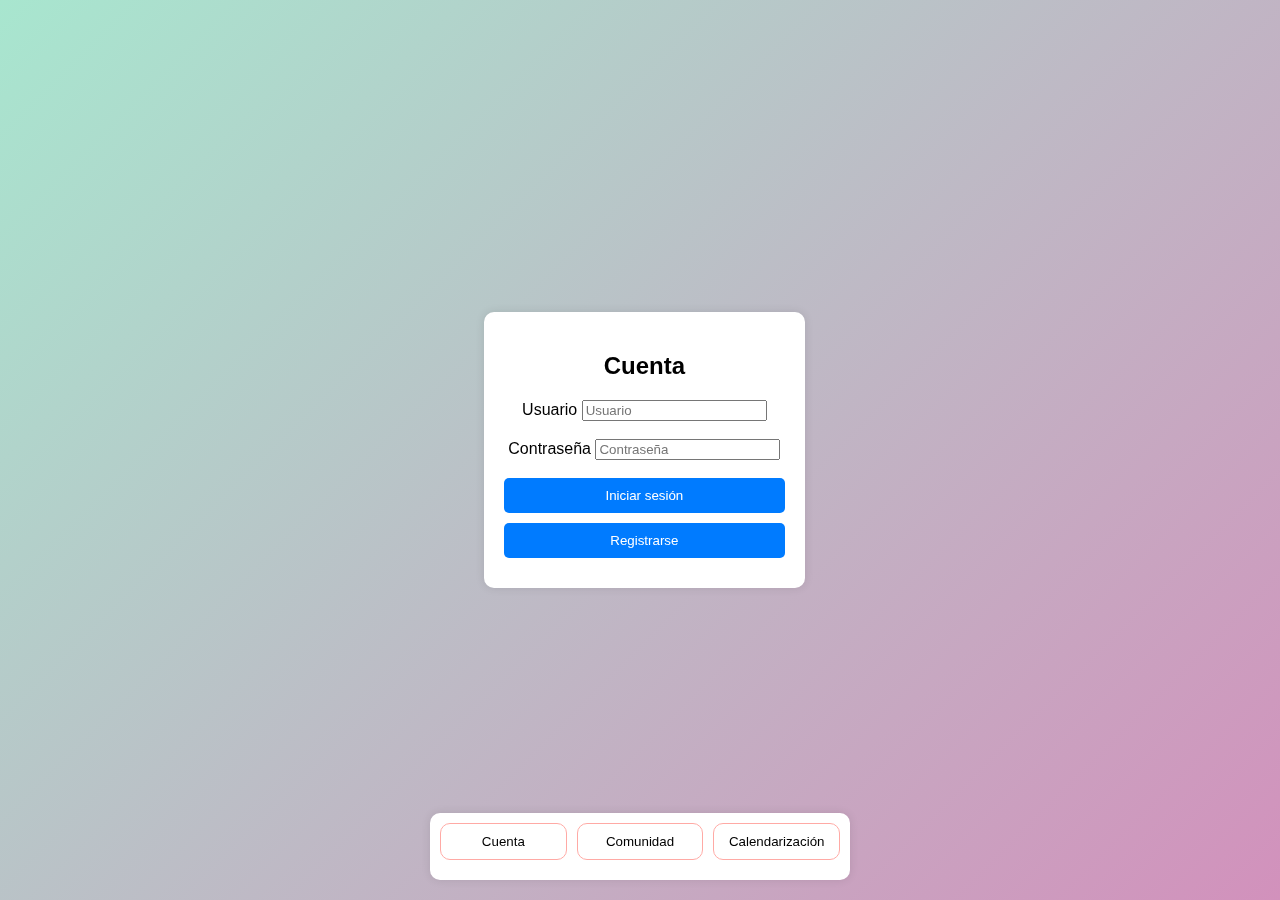
<file: main.html>
<!DOCTYPE html>
<html lang="es">
<head>
    <meta charset="UTF-8">
    <meta name="viewport" content="width=device-width, initial-scale=1.0">
    <title>EduSex</title>
    <link rel="stylesheet" href="styles.css">
    <style>
        body {
            font-family: Arial, sans-serif;
            display: flex;
            flex-direction: column;
            align-items: center;
            justify-content: center;
            min-height: 100vh;
            margin: 0;
            background-color: #f4f4f4;
        }
        .nav {
            display: flex;
            gap: 10px;
            position: fixed;
            bottom: 20px;
            background: white;
            padding: 10px;
            border-radius: 10px;
            box-shadow: 0 0 10px rgba(0, 0, 0, 0.1);
        }
        button {
            padding: 10px;
            border: none;
            cursor: pointer;
            background-color: #007bff;
            color: white;
            border-radius: 5px;
            transition: background-color 0.3s ease;
            width: 100%;
            margin-bottom: 10px;
        }
        button:hover {
            background-color: #0056b3;
        }
        .content {
            display: none;
            width: 90%;
            max-width: 800px;
            padding: 20px;
            background: white;
            box-shadow: 0 0 10px rgba(0, 0, 0, 0.1);
            border-radius: 10px;
            text-align: center;
            animation: fadeIn 0.5s ease;
            margin: 20px 0;
        }
        @keyframes fadeIn {
            from { opacity: 0; transform: translateY(-10px); }
            to { opacity: 1; transform: translateY(0); }
        }
        .active {
            display: block;
        }
        #profile-image {
            width: 100px;
            height: 100px;
            border-radius: 50%;
            margin-top: 10px;
            display: block;
            margin-left: auto;
            margin-right: auto;
        }
        .community-buttons {
            display: flex;
            flex-direction: column;
            gap: 10px;
            margin-top: 20px;
        }
        .calendar {
            display: grid;
            grid-template-columns: repeat(7, 1fr);
            gap: 5px;
            margin-top: 20px;
        }
        .calendar .header {
            grid-column: span 7;
            text-align: center;
            font-weight: bold;
            background-color: #007bff;
            color: white;
            padding: 10px;
            border-radius: 5px;
        }
        .calendar .day {
            padding: 10px;
            text-align: center;
            background-color: #f9f9f9;
            border-radius: 5px;
            cursor: pointer;
            position: relative;
        }
        .calendar .day.has-note {
            background-color: #28a745;
            color: white;
        }
        .calendar .day:hover {
            background-color: #007bff;
            color: white;
        }
        .add-event-form {
            margin-top: 20px;
        }
        .add-event-form input[type="date"],
        .add-event-form input[type="text"] {
            padding: 10px;
            border: 1px solid #ddd;
            border-radius: 5px;
            margin-right: 10px;
        }
        .add-event-form button {
            padding: 10px 20px;
            background-color: #28a745;
            color: white;
            border: none;
            border-radius: 5px;
            cursor: pointer;
        }
        .add-event-form button:hover {
            background-color: #218838;
        }
        .note-form {
            margin-top: 20px;
        }
        .note-form textarea {
            width: 100%;
            padding: 10px;
            border: 1px solid #ddd;
            border-radius: 5px;
            margin-bottom: 10px;
        }
        .note-form button {
            padding: 10px 20px;
            background-color: #dc3545;
            color: white;
            border: none;
            border-radius: 5px;
            cursor: pointer;
        }
        .note-form button:hover {
            background-color: #c82333;
        }
    </style>
</head>
<body onload="checkLoggedIn(); loadCalendar();">
    <div class="notification" id="notification"></div>
    <main>
        <section id="cuenta" class="content active">
            <h2>Cuenta</h2>
            <div id="login-form">
                <label for="username">Usuario</label>
                <input type="text" id="username" placeholder="Usuario"><br><br>
                <label for="password">Contraseña</label>
                <input type="password" id="password" placeholder="Contraseña"><br><br>
                <button onclick="login()">Iniciar sesión</button>
                <button onclick="register()">Registrarse</button>
            </div>
            <div id="profile" style="display: none;">
                <h3>Bienvenido, <span id="user-name"></span></h3>
                <label for="profile-pic">Subir imagen de perfil</label>
                <input type="file" id="profile-pic" accept="image/*" onchange="uploadProfilePic(event)"><br><br>
                <img id="profile-image" src="icono.png" alt="Imagen de perfil" style="display: none;">
                <button onclick="logout()">Cerrar sesión</button>
            </div>
        </section>
        <section id="comunidad" class="content">
            <h2>Comunidad</h2>
            <div class="community-buttons">
                <button onclick="window.location.href='https://sites.google.com/view/edusexapp/comunidad?authuser=0';">Comunidad General</button>
                <button onclick="window.location.href='https://sites.google.com/view/edusexapp/chat-con-profesionales?authuser=0';">Chat con Profesionales</button>
                <button onclick="window.location.href='https://sites.google.com/view/edusexapp/aprende?authuser=0';">Aprende</button>
            </div>
        </section>
        <section id="calendarizacion" class="content">
            <h2>Calendarización</h2>
            <div class="calendar-controls">
                <select id="month-select" onchange="loadCalendar()">
                    <option value="0">Enero</option>
                    <option value="1">Febrero</option>
                    <option value="2">Marzo</option>
                    <option value="3">Abril</option>
                    <option value="4">Mayo</option>
                    <option value="5">Junio</option>
                    <option value="6">Julio</option>
                    <option value="7">Agosto</option>
                    <option value="8">Septiembre</option>
                    <option value="9">Octubre</option>
                    <option value="10">Noviembre</option>
                    <option value="11">Diciembre</option>
                </select>
                <input type="number" id="year-select" min="1900" max="2100" value="2025" onchange="loadCalendar()">
            </div>
            <div class="calendar" id="calendar"></div>
            <div class="note-form">
                <textarea id="note-text" placeholder="Escribe una nota..."></textarea>
                <button onclick="addNote()">Agregar Nota</button>
                <button onclick="deleteNote()">Borrar Nota</button>
            </div>
        </section>
    </main>
    
    <nav class="nav">
        <button onclick="showSection('cuenta')">Cuenta</button>
        <button onclick="showSection('comunidad')">Comunidad</button>
        <button onclick="showSection('calendarizacion')">Calendarización</button>
    </nav>
    
    <script>
        let selectedDate = null;

        // Función para mostrar secciones
        function showSection(sectionId) {
            document.querySelectorAll('.content').forEach(section => {
                section.classList.remove('active');
            });
            document.getElementById(sectionId).classList.add('active');
        }

        // Notificación
        function showNotification(message, type = 'success') {
            const notification = document.getElementById('notification');
            notification.textContent = message;
            notification.style.backgroundColor = type === 'success' ? '#28a745' : '#dc3545';
            notification.style.display = 'block';
            setTimeout(() => {
                notification.style.display = 'none';
            }, 3000);
        }

        // Función para cargar el calendario
        function loadCalendar() {
            const month = parseInt(document.getElementById('month-select').value);
            const year = parseInt(document.getElementById('year-select').value);
            const calendarEl = document.getElementById('calendar');
            calendarEl.innerHTML = '';

            const firstDay = new Date(year, month, 1);
            const lastDay = new Date(year, month + 1, 0);
            const startDay = firstDay.getDay() === 0 ? 6 : firstDay.getDay() - 1; // Ajuste para empezar en lunes

            for (let i = 0; i < startDay; i++) {
                const emptyDay = document.createElement('div');
                emptyDay.className = 'day';
                calendarEl.appendChild(emptyDay);
            }

            for (let i = 1; i <= lastDay.getDate(); i++) {
                const dayEl = document.createElement('div');
                dayEl.className = 'day';
                dayEl.textContent = i;
                dayEl.addEventListener('click', () => selectDate(year, month, i));
                calendarEl.appendChild(dayEl);
            }

            loadNotes(year, month);
        }

        // Función para seleccionar una fecha
        function selectDate(year, month, day) {
            selectedDate = new Date(year, month, day);
            const noteText = localStorage.getItem(`note-${selectedDate.toISOString().split('T')[0]}`) || '';
            document.getElementById('note-text').value = noteText;
            showNotification(`Fecha seleccionada: ${selectedDate.toLocaleDateString()}`);
        }

        // Función para agregar una nota
        function addNote() {
            if (!selectedDate) {
                showNotification("Por favor, selecciona una fecha.", 'error');
                return;
            }

            const noteText = document.getElementById('note-text').value.trim();
            if (!noteText) {
                showNotification("Por favor, escribe una nota.", 'error');
                return;
            }

            localStorage.setItem(`note-${selectedDate.toISOString().split('T')[0]}`, noteText);
            loadCalendar();
            showNotification("Nota agregada exitosamente");
        }

        // Función para borrar una nota
        function deleteNote() {
            if (!selectedDate) {
                showNotification("Por favor, selecciona una fecha.", 'error');
                return;
            }

            localStorage.removeItem(`note-${selectedDate.toISOString().split('T')[0]}`);
            document.getElementById('note-text').value = '';
            loadCalendar();
            showNotification("Nota borrada exitosamente");
        }

        // Función para cargar las notas
        function loadNotes(year, month) {
            const days = document.querySelectorAll('.calendar .day');
            days.forEach(dayEl => {
                if (dayEl.textContent && !isNaN(dayEl.textContent)) {
                    const date = new Date(year, month, parseInt(dayEl.textContent));
                    const note = localStorage.getItem(`note-${date.toISOString().split('T')[0]}`);
                    if (note) {
                        dayEl.classList.add('has-note');
                    } else {
                        dayEl.classList.remove('has-note');
                    }
                }
            });
        }

        // Funciones mejoradas
        function login() {
            const username = document.getElementById('username').value.trim();
            const password = document.getElementById('password').value.trim();

            if (!username || !password) {
                showNotification("Por favor, completa todos los campos.", 'error');
                return;
            }

            const storedUser = JSON.parse(localStorage.getItem(username));

            if (!storedUser || storedUser.password !== password) {
                showNotification("Usuario o contraseña incorrectos", 'error');
                return;
            }

            document.getElementById('user-name').innerText = username;
            document.getElementById('login-form').style.display = 'none';
            document.getElementById('profile').style.display = 'block';

            const profileImage = storedUser.profileImage || 'default-profile.png';
            document.getElementById('profile-image').src = profileImage;
            document.getElementById('profile-image').style.display = 'block';

            localStorage.setItem('loggedInUser', username);
            showNotification("Inicio de sesión exitoso");
        }

        function register() {
            const username = document.getElementById('username').value.trim();
            const password = document.getElementById('password').value.trim();

            if (!username || !password) {
                showNotification("Por favor, completa todos los campos.", 'error');
                return;
            }

            if (localStorage.getItem(username)) {
                showNotification("El usuario ya existe", 'error');
                return;
            }

            localStorage.setItem(username, JSON.stringify({ password: password, profileImage: "" }));
            showNotification("Usuario registrado exitosamente. Ahora puedes iniciar sesión.");
        }

        function uploadProfilePic(event) {
            const file = event.target.files[0];
            const username = document.getElementById('user-name').innerText;

            if (!file) {
                showNotification("Por favor, selecciona una imagen.", 'error');
                return;
            }

            const reader = new FileReader();
            reader.onload = function(e) {
                const storedUser = JSON.parse(localStorage.getItem(username));
                storedUser.profileImage = e.target.result;
                localStorage.setItem(username, JSON.stringify(storedUser));

                document.getElementById('profile-image').src = e.target.result;
                document.getElementById('profile-image').style.display = 'block';
                showNotification("Imagen de perfil actualizada");
            }
            reader.readAsDataURL(file);
        }

        function logout() {
            localStorage.removeItem('loggedInUser');
            document.getElementById('profile').style.display = 'none';
            document.getElementById('login-form').style.display = 'block';
            showNotification("Sesión cerrada");
        }

        // Cargar el calendario al inicio
        loadCalendar();
    </script>
</body>
</html>
</file>
<file: styles.css>
:root {
    --color-primary: #ffaaa5; /* Rosado */
    --color-secondary: #d291bc; /* Lila */
    --color-aqua: #a8e6cf; /* Aqua */
    --color-red: #ff6f69; /* Rojo */
    --color-purple: #b19cd9; /* Morado */
    --color-orange: #ff8c42; /* Naranja para notas no menstruales */
    --color-background: rgba(255, 255, 255, 0.1);
    --color-border: rgba(255, 255, 255, 0.2);
    --color-success: rgba(40, 167, 69, 0.9); /* Verde para notificaciones de éxito */
    --color-error: rgba(220, 53, 69, 0.9); /* Rojo para notificaciones de error */
    --color-terceary: blue;
    --color-you: #800080;
}

body {
    font-family: Arial, sans-serif;
    display: flex;
    flex-direction: column;
    align-items: center;
    justify-content: center;
    height: 100vh;
    margin: 0;
    background: linear-gradient(135deg, #a8e6cf, var(--color-secondary), var(--color-primary));
    background-size: 200% 200%;
    animation: gradientAnimation 10s ease infinite;
}

@keyframes gradientAnimation {
    0% { background-position: 0% 50%; }
    50% { background-position: 100% 50%; }
    100% { background-position: 0% 50%; }
}

/* Estilo para el cuadro de notificación */
.notification {
    display: none;
    position: fixed;
    top: 20px;
    left: 50%;
    transform: translateX(-50%);
    background: var(--color-success); /* Color por defecto (éxito) */
    color: white;
    padding: 15px 30px;
    border-radius: 10px;
    box-shadow: 0 4px 10px rgba(0, 0, 0, 0.2);
    text-align: center;
    z-index: 1000;
    backdrop-filter: blur(5px);
    animation: fadeInOut 3s ease-in-out;
}

@keyframes fadeInOut {
    0% { opacity: 0; transform: translateX(-50%) translateY(-20px); }
    10% { opacity: 1; transform: translateX(-50%) translateY(0); }
    90% { opacity: 1; transform: translateX(-50%) translateY(0); }
    100% { opacity: 0; transform: translateX(-50%) translateY(-20px); }
}

/* Barra de navegación */
.nav {
    display: flex;
    flex-direction: row;
    gap: 10px;
    position: fixed;
    bottom: 20px;
    left: 50%;
    transform: translateX(-50%);
    width: 90%;
    max-width: 400px;
    justify-content: space-between;
    background: rgba(255, 255, 255, 0.2);
    padding: 10px;
    border-radius: 15px;
}

.nav button {
    flex: 1;
    padding: 10px;
    background: var(--color-background);
    color: black;
    border: 1px solid var(--color-primary);
    border-radius: 10px;
    cursor: pointer;
    backdrop-filter: blur(10px);
    transition: background 0.3s ease, transform 0.2s;
    text-align: center;
}

.nav button:hover {
    background: rgba(255, 255, 255, 0.3);
    transform: scale(1.05);
}

.nav button.active {
    background: var(--color-secondary);
    transform: scale(1.1);
}

/* Diseño responsivo */
@media (max-width: 768px) {
    .nav {
        width: 100%;
        max-width: none;
        bottom: 0;
        border-radius: 0;
    }

    .nav button {
        flex: 1;
        padding: 15px;
    }
}

/* Cambio de color mientras se presiona el botón */
.nav button:active {
    animation: colorChange 0.5s ease-in-out infinite alternate;
}

@keyframes colorChange {
    0% { background: var(--color-primary); } /* Rosado */
    25% { background: var(--color-secondary); } /* Lila */
    50% { background: var(--color-aqua); } /* Aqua */
    75% { background: var(--color-red); } /* Rojo */
    100% { background: var(--color-purple); } /* Morado */
}

/* Efecto hover para los botones */
.nav button:hover {
    background: rgba(255, 255, 255, 0.2);
    transform: scale(1.05);
}

/* Estilo para el botón activo (pestaña seleccionada) */
.nav button.active {
    background: var(--color-secondary);
    transition: background 0.5s ease, transform 0.3s, scale 0.3s;
    transform: scale(1.1); /* Agranda ligeramente el botón activo */
    box-shadow: 0 4px 10px rgba(0, 0, 0, 0.2); /* Añadir sombra para destacar el botón */
}

.content {
    display: none;
    width: 320px;
    padding: 30px;
    background: var(--color-background);
    box-shadow: 0 4px 10px rgba(0, 0, 0, 0.1);
    border-radius: 15px;
    text-align: center;
    backdrop-filter: blur(15px);
}

.active {
    display: block;
}

#profile-image {
    width: 100px;
    height: 100px;
    border-radius: 50%;
    margin-top: 10px;
    display: block;
    margin-left: auto;
    margin-right: auto;
    border: 3px solid #a8e6cf;
}

/* Estilos para los botones "Agregar Nota" y "Borrar Nota" */
.note-form {
    margin-top: 20px;
    display: flex; /* Alinear botones horizontalmente */
    gap: 10px; /* Espacio entre los botones */
}

.note-form textarea {
    width: 100%;
    padding: 10px;
    border: 1px solid var(--color-border);
    border-radius: 10px;
    margin-bottom: 10px;
    background: var(--color-background);
    color: black;
    backdrop-filter: blur(10px);
}

.note-form button {
    padding: 10px 20px;
    background: var(--color-background);
    color: white;
    border: 1px solid var(--color-primary);
    border-radius: 10px;
    cursor: pointer;
    backdrop-filter: blur(10px);
    transition: background 0.5s ease, transform 0.3s;
    flex: 1; /* Hace que los botones ocupen el mismo espacio */
}

.note-form button:hover {
    background: rgba(255, 255, 255, 0.2);
    transform: scale(1.05);
}

/* Estilos para el calendario */
.calendar {
    display: grid;
    grid-template-columns: repeat(7, 1fr);
    gap: 5px;
    margin-top: 20px;
}

.calendar .day {
    padding: 10px;
    text-align: center;
    border-radius: 10px;
    cursor: pointer;
    position: relative;
    background: var(--color-background);
    color: white;
    border: 1px solid var(--color-border);
    backdrop-filter: blur(10px);
    transition: background 0.3s ease, transform 0.3s;
}

.calendar .day:hover {
    background: rgba(255, 255, 255, 0.2);
    transform: scale(1.05);
}

/* Colores para el ciclo menstrual */
.calendar .day.menstruation {
    background: var(--color-red); /* Rojo para menstruación */
}

.calendar .day.fertile {
    background: var(--color-you); /* Rosado para días fértiles */
}

.calendar .day.infertile {
    background: var(--color-success); /* Aqua para días infértiles */
}

/* Notas no menstruales */
.calendar .day.has-note {
    background: var(--color-orange); /* Naranja para notas no menstruales */
}

/* Prioridad para notas de menstruación */
.calendar .day.menstruation.has-note {
    background: var(--color-red); /* Rojo para menstruación */
}

/* Media Queries para diseño responsivo */
@media (max-width: 768px) {
    .content {
        width: 90%;
        padding: 20px;
        margin-bottom: 100px; /* Espacio para los botones */
    }

    .nav {
        flex-direction: column; /* Botones apilados verticalmente */
        align-items: center; /* Centrar botones */
        width: 100%; /* Ocupar todo el ancho */
        bottom: 0; /* Pegar al fondo */
        padding: 10px 0; /* Ajuste de padding */
        background: rgba(255, 255, 255, 0.1); /* Fondo semitransparente */
        backdrop-filter: blur(10px); /* Efecto de desenfoque */
        border-radius: 0; /* Sin bordes redondeados */
        }
    
        .nav button {
            width: 90%; /* Botones más anchos */
            margin-bottom: 5px; /* Espacio entre botones */
        }
    
        /* Diseño predeterminado: los botones están apilados verticalmente */
    .nav-buttons {
        display: flex;
        flex-direction: column; /* Apilados en pantallas grandes */
        align-items: center;
        gap: 10px;
    }
    
    /* En pantallas pequeñas (móviles), se apilan horizontalmente */
    @media (max-width: 768px) {
        .nav-buttons {
            flex-direction: row; /* Se alinean en fila */
            justify-content: center;
        }
    
        .nav-buttons button {
            flex: 1; /* Distribuye el espacio equitativamente */
            min-width: auto;
        }
    }
    
        body {
            height: auto; /* Ajustar altura automáticamente */
            padding: 20px; /* Padding para evitar que el contenido toque los bordes */
        }
    
        .note-form {
            flex-direction: column; /* Botones apilados verticalmente en móviles */
        }
    
        .note-form button {
            width: 100%; /* Botones ocupan todo el ancho en móviles */
        }
    }
    
    /* Estilos para los botones "Agregar Nota" y "Borrar Nota" */
    .note-form {
        margin-top: 20px;
        display: flex; /* Alinear botones horizontalmente */
        gap: 10px; /* Espacio entre los botones */
    }
    
    .note-form textarea {
        width: 100%;
        padding: 10px;
        border: 1px solid var(--color-border);
        border-radius: 10px;
        margin-bottom: 10px;
        background: var(--color-background);
        color: black;
        backdrop-filter: blur(10px);
    }
    
    .note-form button {
        padding: 10px 20px;
        background: var(--color-background);
        color: white;
        border: 1px solid var(--color-primary);
        border-radius: 10px;
        cursor: pointer;
        backdrop-filter: blur(10px);
        transition: background 0.5s ease, transform 0.3s;
        flex: 1; /* Hace que los botones ocupen el mismo espacio */
    }
    
    .note-form button:hover {
        background: rgba(255, 255, 255, 0.2);
        transform: scale(1.05);
    }
    
    /* Media Queries para diseño responsivo */
    @media (max-width: 768px) {
        .note-form {
            flex-direction: row; /* Botones alineados horizontalmente en móviles */
        }
    
        .note-form button {
            width: auto; /* Botones ocupan su tamaño natural en móviles */
        }
    }
</file>
